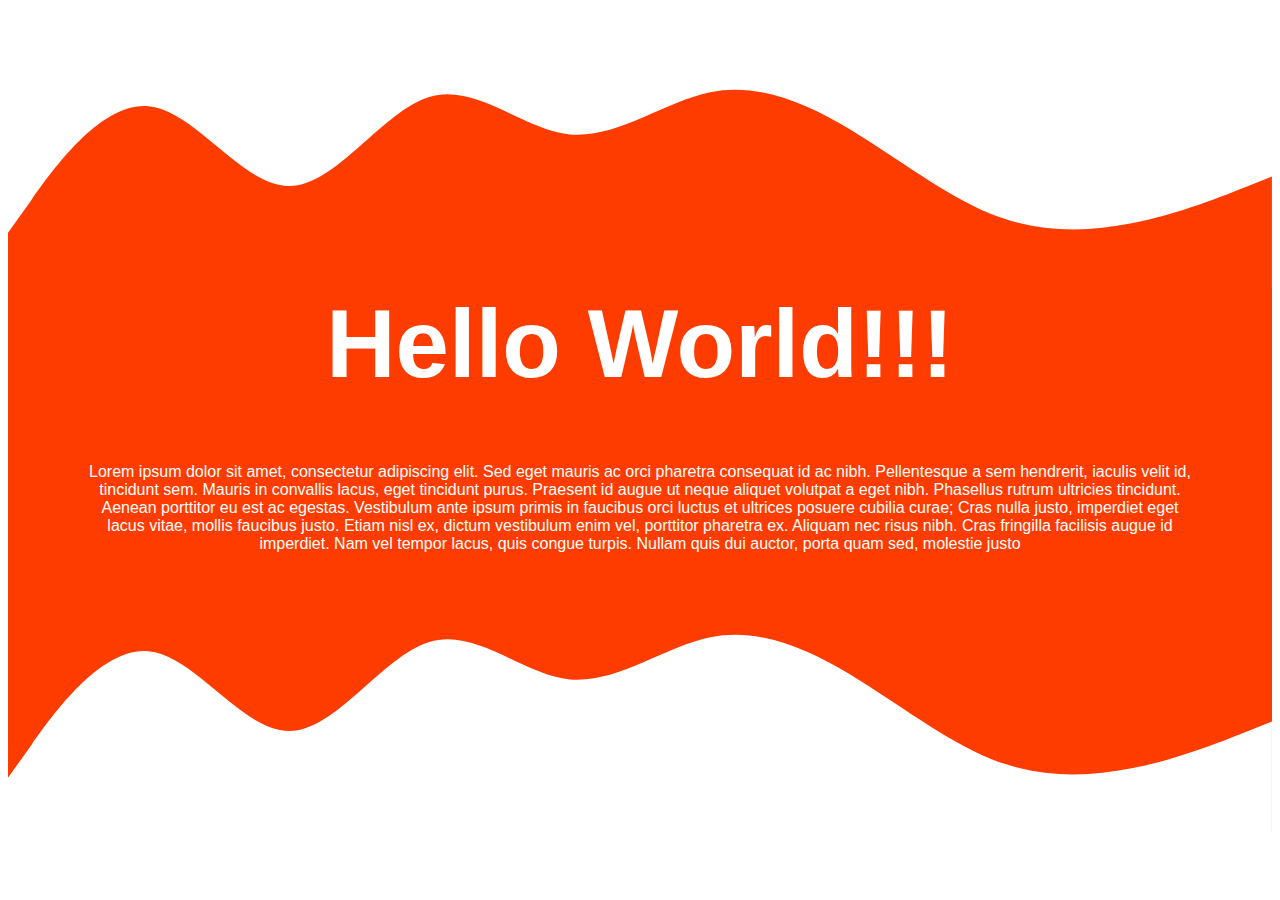
<file: index.html>
<!DOCTYPE html>
<html lang="en">
<head>
    <meta charset="UTF-8">
    <meta http-equiv="X-UA-Compatible" content="IE=edge">
    <meta name="viewport" content="width=device-width, initial-scale=1.0">
    <title>Curves WebPage</title>

    <link rel="stylesheet" href="css\styles.css">






</head>
<body>

 

    <div class="curved upper">
        <svg xmlns="http://www.w3.org/2000/svg" viewBox="0 0 1440 320"><path fill="#ff3C00" fill-opacity="1" d="M0,256L26.7,218.7C53.3,181,107,107,160,112C213.3,117,267,203,320,202.7C373.3,203,427,117,480,101.3C533.3,85,587,139,640,144C693.3,149,747,107,800,96C853.3,85,907,107,960,138.7C1013.3,171,1067,213,1120,234.7C1173.3,256,1227,256,1280,245.3C1333.3,235,1387,213,1413,202.7L1440,192L1440,320L1413.3,320C1386.7,320,1333,320,1280,320C1226.7,320,1173,320,1120,320C1066.7,320,1013,320,960,320C906.7,320,853,320,800,320C746.7,320,693,320,640,320C586.7,320,533,320,480,320C426.7,320,373,320,320,320C266.7,320,213,320,160,320C106.7,320,53,320,27,320L0,320Z"></path></svg>
    </div>

    <div class="curved">

    <h1>Hello World!!!</h1>
    <p>Lorem ipsum dolor sit amet, consectetur adipiscing elit. Sed eget mauris ac orci pharetra consequat id ac nibh. Pellentesque a sem hendrerit, iaculis velit id, tincidunt sem. Mauris in convallis lacus, eget tincidunt purus. Praesent id augue ut neque aliquet volutpat a eget nibh. Phasellus rutrum ultricies tincidunt. Aenean porttitor eu est ac egestas. Vestibulum ante ipsum primis in faucibus orci luctus et ultrices posuere cubilia curae; Cras nulla justo, imperdiet eget lacus vitae, mollis faucibus justo. Etiam nisl ex, dictum vestibulum enim vel, porttitor pharetra ex. Aliquam nec risus nibh. Cras fringilla facilisis augue id imperdiet. Nam vel tempor lacus, quis congue turpis. Nullam quis dui auctor, porta quam sed, molestie justo</p>
    

    <svg xmlns="http://www.w3.org/2000/svg" viewBox="0 0 1440 319"><path fill="#ffff" fill-opacity="1" d="M0,256L26.7,218.7C53.3,181,107,107,160,112C213.3,117,267,203,320,202.7C373.3,203,427,117,480,101.3C533.3,85,587,139,640,144C693.3,149,747,107,800,96C853.3,85,907,107,960,138.7C1013.3,171,1067,213,1120,234.7C1173.3,256,1227,256,1280,245.3C1333.3,235,1387,213,1413,202.7L1440,192L1440,320L1413.3,320C1386.7,320,1333,320,1280,320C1226.7,320,1173,320,1120,320C1066.7,320,1013,320,960,320C906.7,320,853,320,800,320C746.7,320,693,320,640,320C586.7,320,533,320,480,320C426.7,320,373,320,320,320C266.7,320,213,320,160,320C106.7,320,53,320,27,320L0,320Z"></path></svg>

    </div>




   



    
</body>
</html>
</file>
